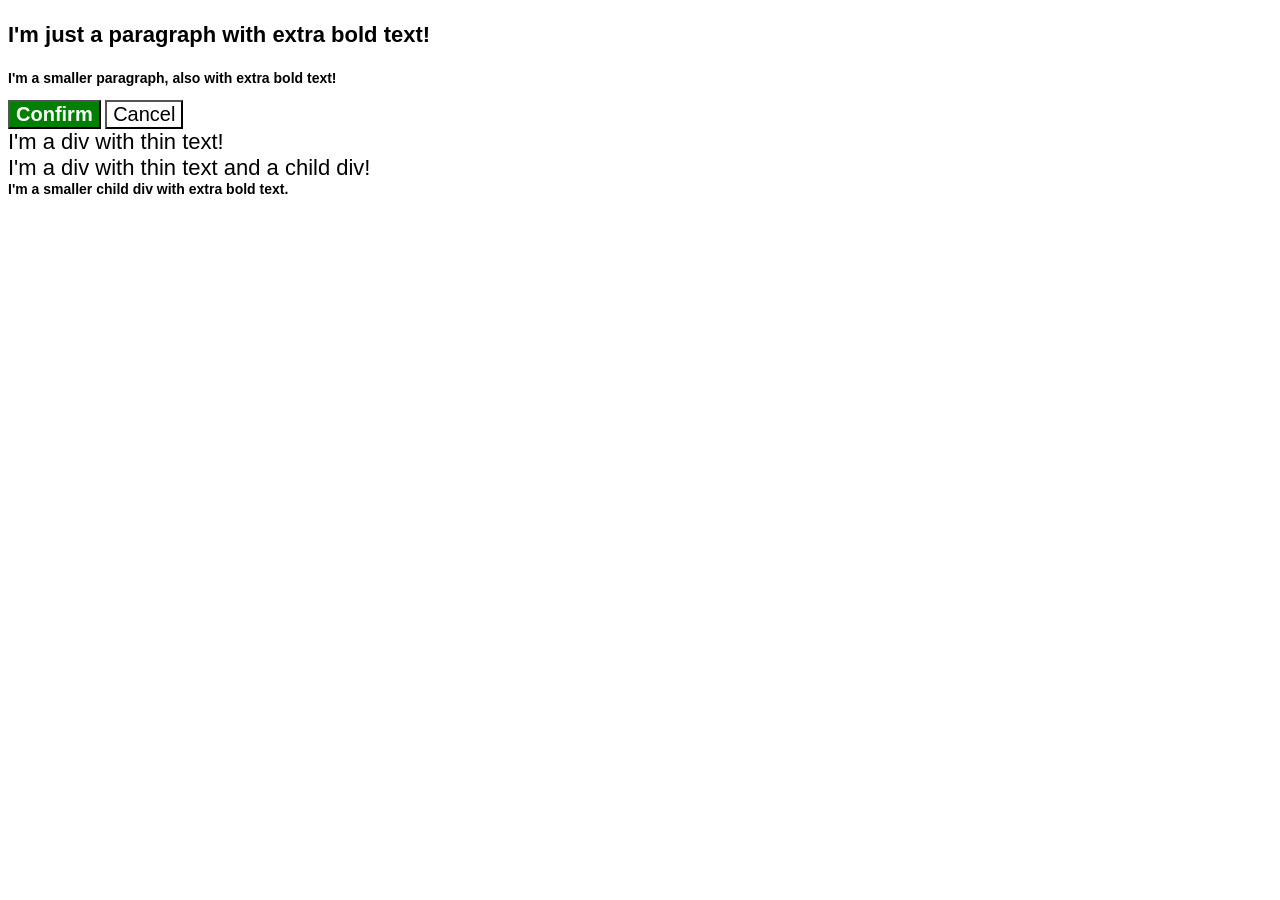
<file: foundations/cascade/01-cascade-fix/index.html>
<!DOCTYPE html>
<html lang="en">
  <head>
    <meta charset="UTF-8">
    <meta http-equiv="X-UA-Compatible" content="IE=edge">
    <meta name="viewport" content="width=device-width, initial-scale=1.0">
    <title>Fix the Cascade</title>
    <link rel="stylesheet" href="style.css">
  </head>
  <body>

    <p class="para">I'm just a paragraph with extra bold text!</p>
    <p class="para small-para">I'm a smaller paragraph, also with extra bold text!</p>

    <button id="confirm-button" class="button confirm">Confirm</button>
    <button id="cancel-button" class="button cancel">Cancel</button>

    <div class="text">I'm a div with thin text!</div>
    <div class="text">I'm a div with thin text and a child div!
      <div class="text child">I'm a smaller child div with extra bold text.</div>
    </div>

    
  </body>
</html>
</file>
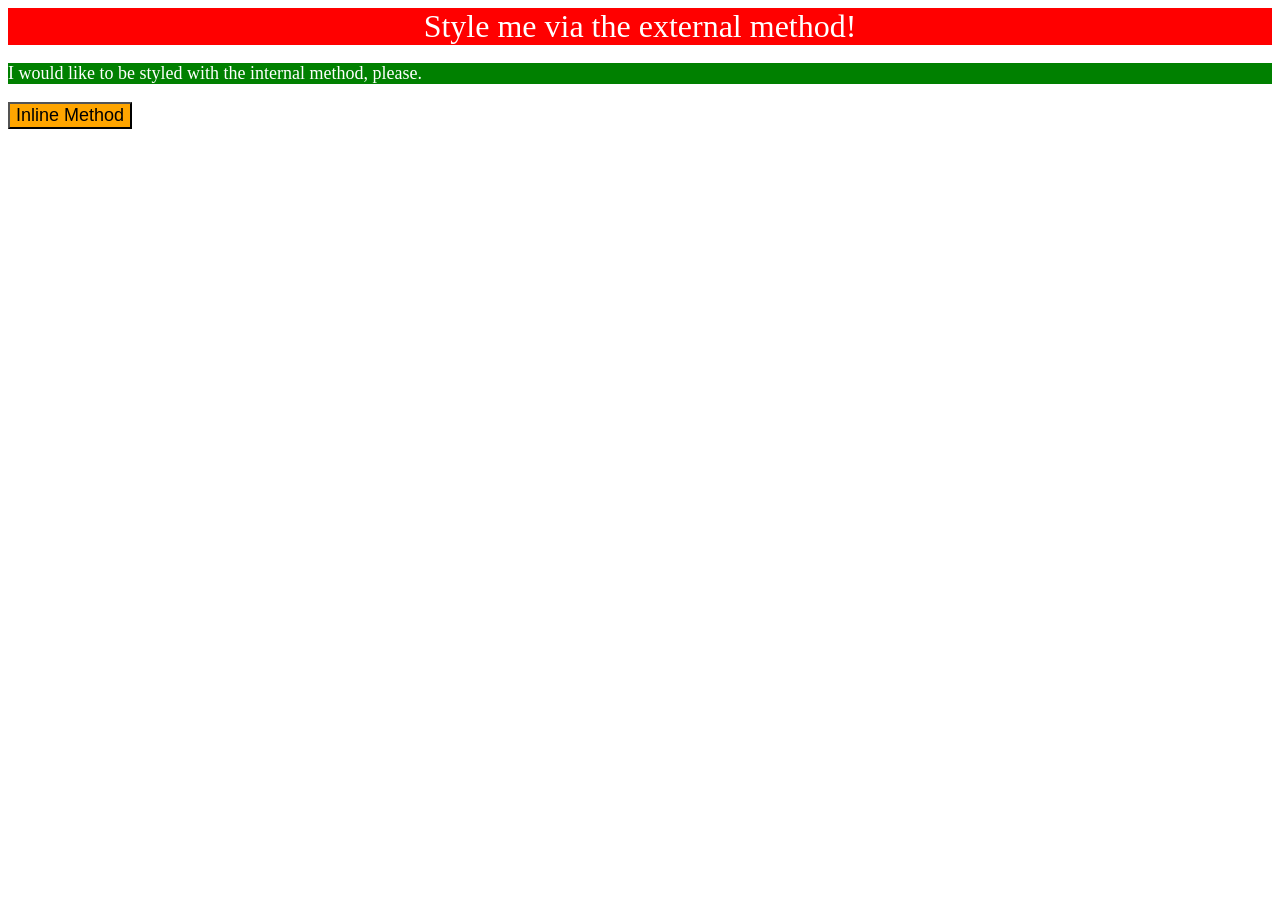
<file: foundations/intro-to-css/01-css-methods/index.html>
<!DOCTYPE html>
<html lang="en">
  <head>
    <meta charset="UTF-8">
    <meta http-equiv="X-UA-Compatible" content="IE=edge">
    <meta name="viewport" content="width=device-width, initial-scale=1.0">
    <title>Methods for Adding CSS</title>
    <link rel="stylesheet" href="style.css">

    <style>
      P{
        Background-color: green;
        color: white;
        font-size: 18px;
      }
    </style>
  </head>
  <body>
    <div>Style me via the external method!</div>
    <p>I would like to be styled with the internal method, please.</p>
    <button style="background-color: orange;font-size: 18px;">Inline Method</button>
  </body>
</html>
</file>
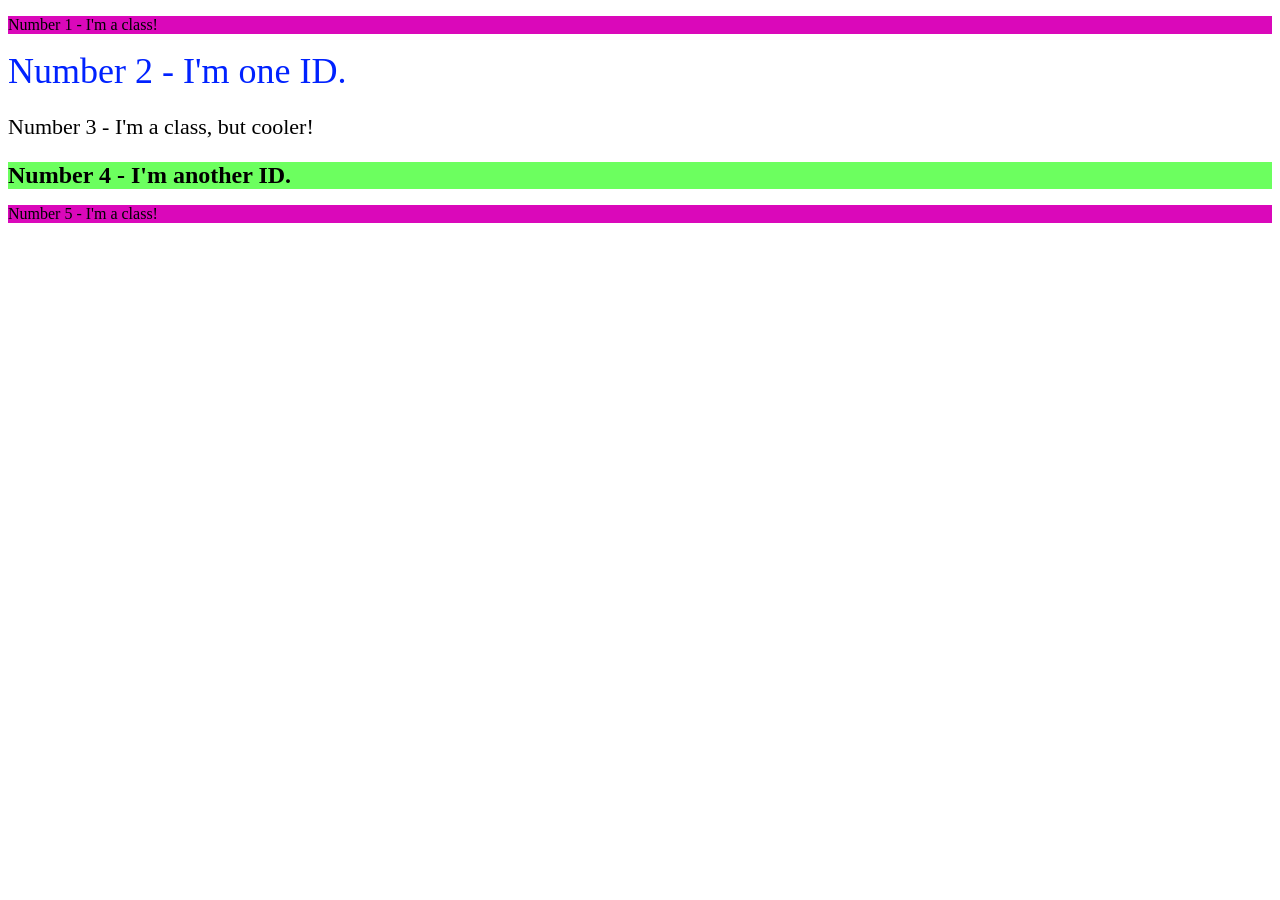
<file: foundations/intro-to-css/02-class-id-selectors/index.html>
<!DOCTYPE html>
<html lang="en">
  <head>
    <meta charset="UTF-8">
    <meta http-equiv="X-UA-Compatible" content="IE=edge">
    <meta name="viewport" content="width=device-width, initial-scale=1.0">
    <title>Class and ID Selectors</title>
    <link rel="stylesheet" href="style.css">
  </head>
  <body>
    <p class="oddnumber">Number 1 - I'm a class!</p>
    <div id="evennumberone">Number 2 - I'm one ID.</div>
    <p class="oddnumberwithfonts">Number 3 - I'm a class, but cooler!</p>
    <div id="evennumbertwo">Number 4 - I'm another ID.</div>
    <p class="oddnumber">Number 5 - I'm a class!</p>
  </body>
</html>
</file>
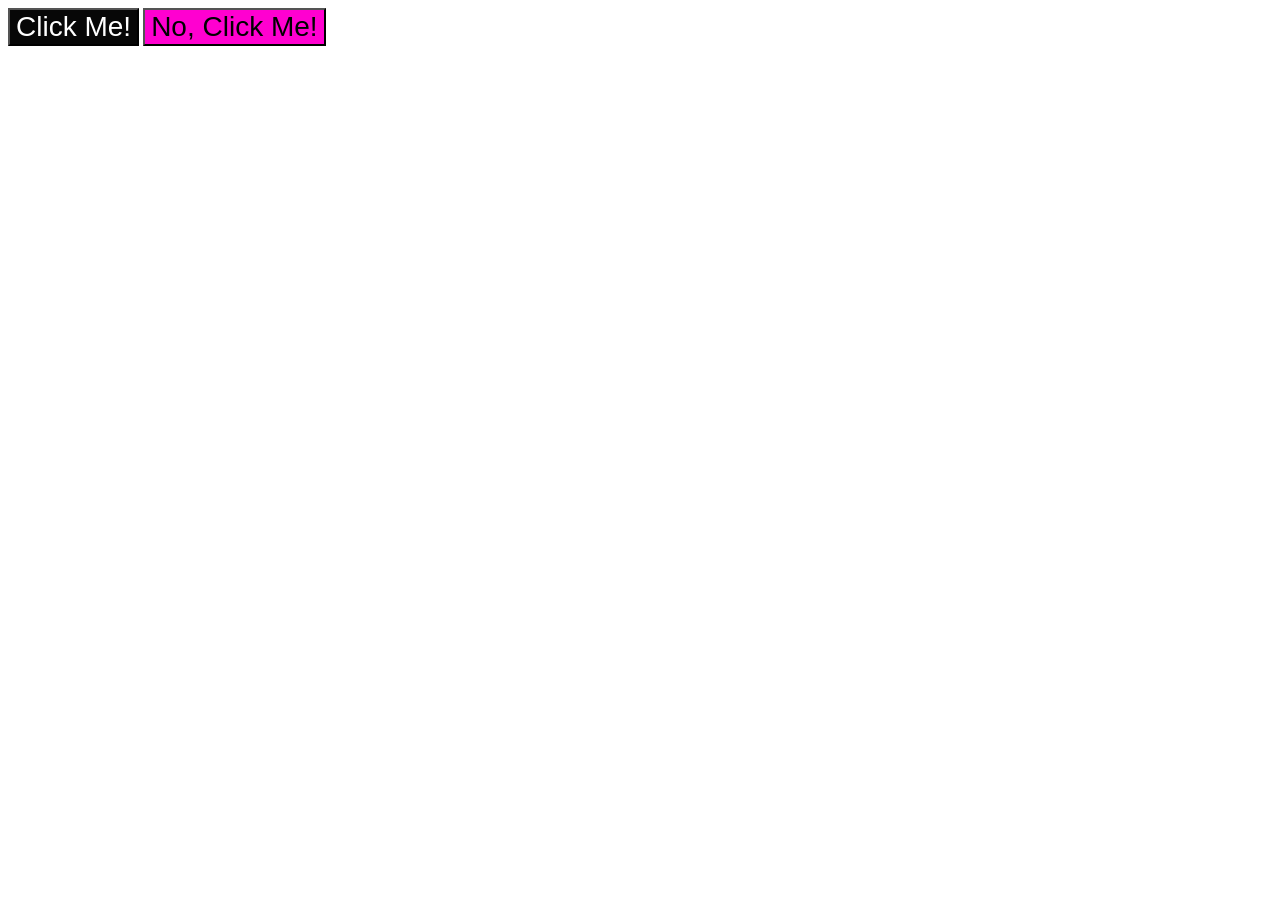
<file: foundations/intro-to-css/03-grouping-selectors/index.html>
<!DOCTYPE html>
<html lang="en">
  <head>
    <meta charset="UTF-8">
    <meta http-equiv="X-UA-Compatible" content="IE=edge">
    <meta name="viewport" content="width=device-width, initial-scale=1.0">
    <title>Grouping Selectors</title>
    <link rel="stylesheet" href="style.css">
  </head>
  <body>
    <button class="b_click">Click Me!</button>
    <button class="b_noclick">No, Click Me!</button>
  </body>
</html>
</file>
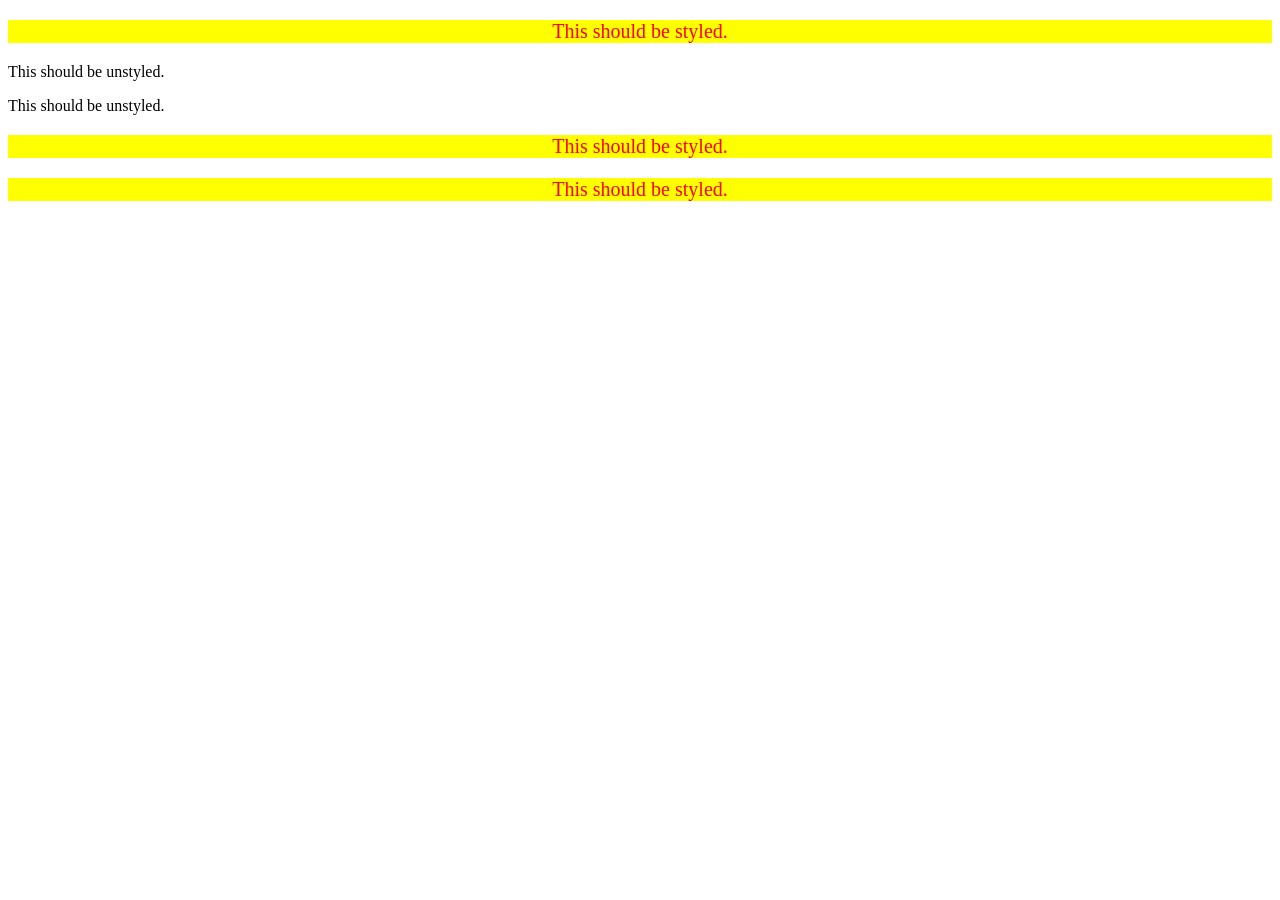
<file: foundations/intro-to-css/05-descendant-combinator/index.html>
<!DOCTYPE html>
<html lang="en">
  <head>
    <meta charset="UTF-8">
    <meta http-equiv="X-UA-Compatible" content="IE=edge">
    <meta name="viewport" content="width=device-width, initial-scale=1.0">
    <title>Descendant Combinator</title>
    <link rel="stylesheet" href="style.css">
  </head>

  <body>

    <div class="container">
      <p class="text">This should be styled.</p>
    </div>

    <p class="text">This should be unstyled.</p>
    <p class="text">This should be unstyled.</p>
    
    <div class="container">
      <p class="text">This should be styled.</p>
      <p class="text">This should be styled.</p>
    </div>

  </body>
</html>
</file>
<file: foundations/cascade/01-cascade-fix/style.css>
body {
  font-family: Arial, Helvetica, sans-serif;
}

.para,
.small-para {
  color: hsl(0, 0%, 0%);
  font-weight: 800;
}


.para{
  font-size: 22px;
}

.small-para {
  font-size: 14px;
  font-weight: 800;
}


.confirm {
  background: green;
  color: white;
  font-weight: bold;
} 

.button {
  background-color: rgb(255, 255, 255);
  color: rgb(0, 0, 0);
  font-size: 20px;
}

#confirm-button {
  background-color: rgb(0, 128, 0);
  color: rgb(255, 255, 255);
  font-weight: bold;
}

#cancel-button {
  background-color:white;
  color: rgb(0, 0, 0);
 
}
 
.text {
  color: rgb(0, 0, 0);
  font-size: 22px;
  font-weight: 100;
}
.child {
  color: rgb(0, 0, 0);
  font-weight: 800;
  font-size: 14px;
}
</file>
<file: foundations/intro-to-css/01-css-methods/style.css>
div{
    color: white;
    background-color: red;
    font-size: 32px;
    text-align: center;
    text-transform: BOLD;

}
</file>
<file: foundations/intro-to-css/02-class-id-selectors/style.css>
.oddnumber,
oddnumberwithfonts {
    background-color: #da08ba;
    font-family: 'verdana', 'deja vu', 'sans-serif';
}

.oddnumberwithfonts {
   font-size: 22px;
}

#evennumberone {
    color: #0022ff;
    font-size: 36px;
}

#evennumbertwo {
    background-color: #6cff5f;
    font-size: 24px;
    font-weight: bold;

}
</file>
<file: foundations/intro-to-css/03-grouping-selectors/style.css>
.b_click,
.b_noclick {
  font-size: 28px;
  font-family: 'helvetica','times new roman', sans-serif;

}

.b_click {
  background-color: #070707;
  color: #ffffff;
}

.b_noclick {
 background-color: #ff00d0;
}
</file>
<file: foundations/intro-to-css/05-descendant-combinator/style.css>
/* Add CSS Styling */

.container .text{
    background-color: yellow;
    color: red;
    font-size: 20px;
    text-align: center;
}
</file>
